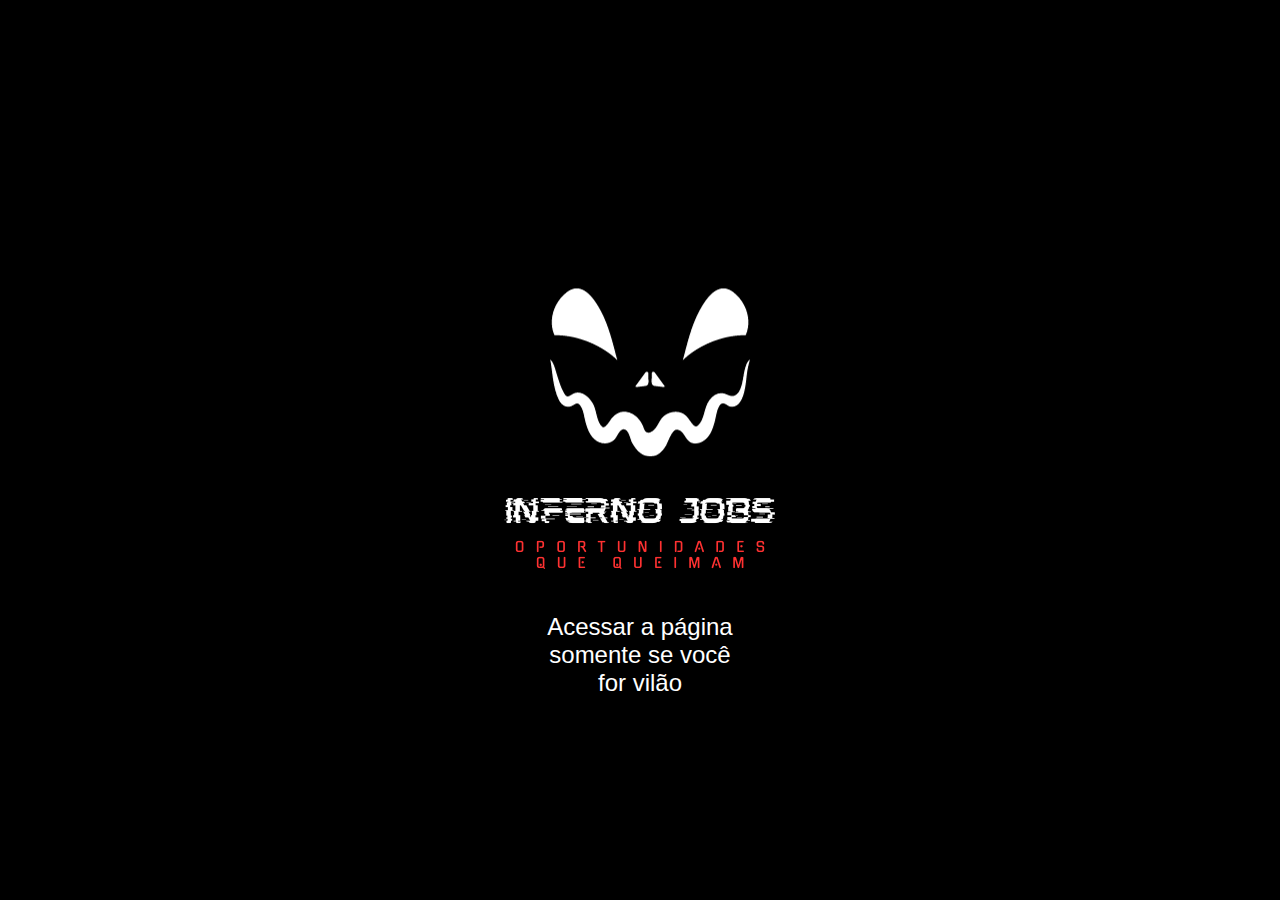
<file: index.html>
<!DOCTYPE html>
<html lang="en">
<head>
    <meta charset="UTF-8">
    <meta name="viewport" content="width=device-width, initial-scale=1.0">
    <title>InfernoJobs</title>
    <link rel="stylesheet" href="/src/css/estilo.css">
</head>
<body>


    <div class="container">
        <img src="src\img\INFERNO jOBS.png" alt="logo">
        <button id="acessarButton">Acessar a página somente se você for vilão</button>

       
    </div>
    



    <script src="/src/js/Script.js"></script>
</body>
</html>
</file>
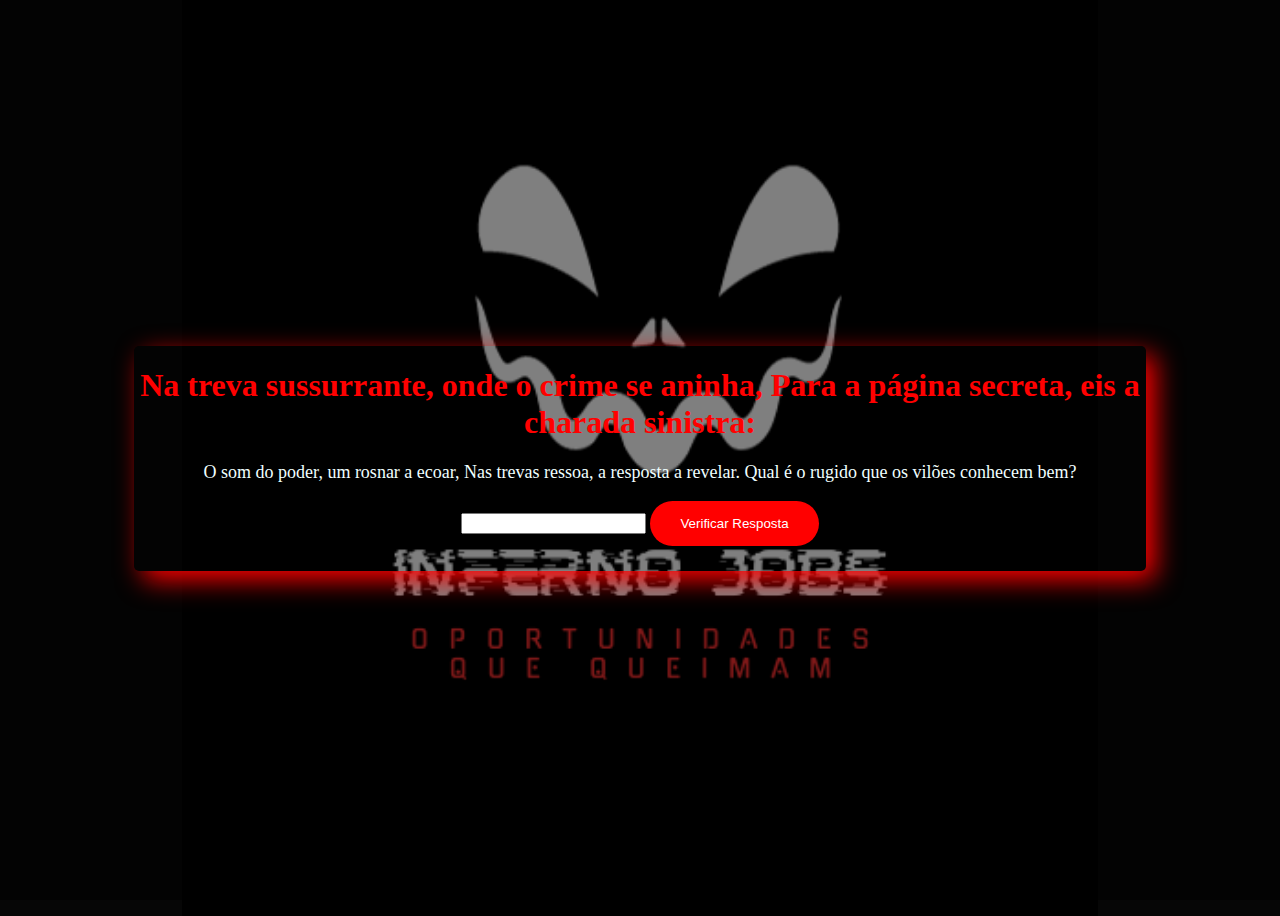
<file: enigma.html>
<!DOCTYPE html>
<html lang="en">
<head>
  <meta charset="UTF-8">
  <meta name="viewport" content="width=device-width, initial-scale=1.0">
  <title>Enigma para Vilões</title>
  <link rel="stylesheet" href="/src/css/enigma.css">
</head>
<body>

  <div class="container">
    <h1>Na treva sussurrante, onde o crime se aninha,
      Para a página secreta, eis a charada sinistra:</h1>
    <p>O som do poder, um rosnar a ecoar,
      Nas trevas ressoa, a resposta a revelar.
      
      Qual é o rugido que os vilões conhecem bem?</p>
    <div class="InputContainer">
      <input  type="text" id="respostaInput">
      <button class=" InputContainer-button" onclick="verificarResposta()">Verificar Resposta</button>
      
    </div>
  

  </div>

  
  
  

  <script src="/src/js/enigma.js"></script>

</body>
</html>
</file>
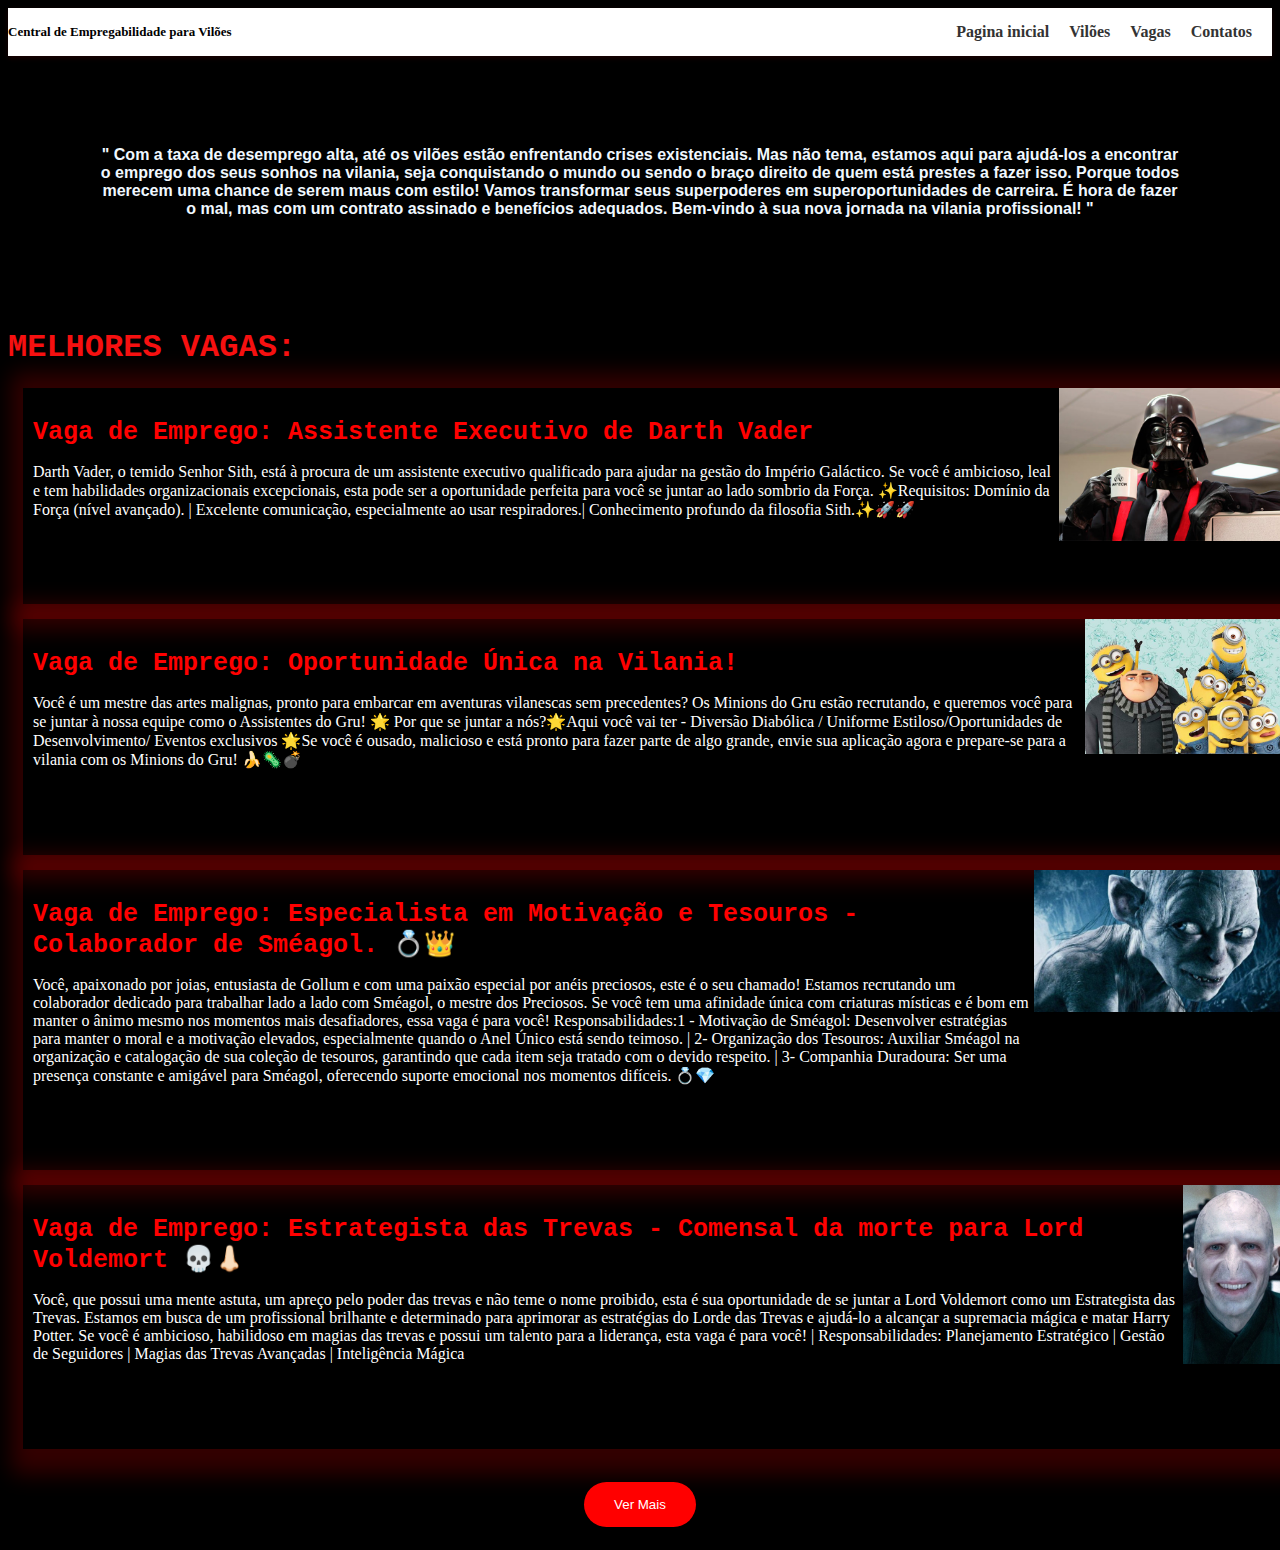
<file: paginaemprego.html>
<!DOCTYPE html>
<html lang="en">
<head>
    <meta charset="UTF-8">
    <meta name="viewport" content="width=device-width, initial-scale=1.0">
    <title>Inferno Jobs</title>
    <link rel="stylesheet" href="/src/css/paginaemprego.css">
</head>
<body>
    <header class="header">
        <div class="container">
          <h1 class="logo">Central de Empregabilidade para Vilões</h1>
          <nav class="nav">
            <ul>
              <li><a href="#home">Pagina inicial</a></li>
              <li><a href="#about">Vilões</a></li>
              <li><a href="#services">Vagas</a></li>
              <li><a href="#contact">Contatos</a></li>
            </ul>
          </nav>
        </div>
      </header>
    
    <div class="container">

    
        <h2 >
           " Com a taxa de desemprego alta, até os vilões estão enfrentando crises existenciais. Mas não tema, 
            estamos aqui para ajudá-los a encontrar o emprego dos seus sonhos na vilania, 
            seja conquistando o mundo ou sendo o braço direito de quem está prestes a fazer isso. 
            Porque todos merecem uma chance de serem maus com estilo! Vamos transformar seus superpoderes em superoportunidades de carreira. 
            É hora de fazer o mal, mas com um contrato assinado e benefícios adequados. Bem-vindo à sua nova jornada na vilania profissional! "
        </h2>
        
    </div>

    <div class="destaque">
      <h1>
        MELHORES VAGAS:
      </h1>

    </div>

    <card-news 
    title="Vaga de Emprego: Assistente Executivo de Darth Vader"
    link-url = "www.google.com"
    photo="src\img\darth-vader.png"
    content = "Darth Vader, o temido Senhor Sith, está à procura de um assistente executivo qualificado para ajudar na gestão do Império Galáctico. Se você é ambicioso, 
    leal e tem habilidades organizacionais excepcionais, esta pode ser a oportunidade perfeita para você se juntar ao lado sombrio da Força. ✨Requisitos: Domínio da Força (nível avançado). |
    Excelente comunicação, especialmente ao usar respiradores.|
   Conhecimento profundo da filosofia Sith.✨🚀🚀"
          ></card-news>
          <card-news 
          title="Vaga de Emprego: Oportunidade Única na Vilania!"
          link-url = "www.google.com"
          photo="src\img\grut.png"
          content = "Você é um mestre das artes malignas, pronto para embarcar em aventuras vilanescas sem precedentes? Os Minions do Gru estão recrutando, e queremos você para se juntar à nossa equipe como o Assistentes do Gru! 🌟 Por que se juntar a nós?🌟Aqui você vai ter - Diversão Diabólica / Uniforme Estiloso/Oportunidades de Desenvolvimento/ Eventos exclusivos 🌟Se você é ousado, malicioso e está pronto para fazer parte de algo grande, 
          envie sua aplicação agora e prepare-se para a vilania com os Minions do Gru! 🍌🦠💣"
          
         
          >

          
        
        </card-news>
          
              
                <card-news 
                title="Vaga de Emprego:  Especialista em Motivação e Tesouros - Colaborador de Sméagol. 💍👑"
                link-url = "www.google.com"
                photo="src\img\Gollum.png"
                content = "Você, apaixonado por joias, entusiasta de Gollum e com uma paixão especial por anéis preciosos, este é o seu chamado! Estamos recrutando um colaborador dedicado para trabalhar lado a lado com Sméagol, 
                o mestre dos Preciosos. Se você tem uma afinidade única com criaturas místicas e é bom em manter o ânimo mesmo nos momentos mais desafiadores, essa vaga é para você!
                Responsabilidades:1 - Motivação de Sméagol: Desenvolver estratégias para manter o moral e a motivação elevados, especialmente quando o Anel Único está sendo teimoso. |

                2- Organização dos Tesouros: Auxiliar Sméagol na organização e catalogação de sua coleção de tesouros, garantindo que cada item seja tratado com o devido respeito. |
                 
                 3- Companhia Duradoura: Ser uma presença constante e amigável para Sméagol, oferecendo suporte emocional nos momentos difíceis. 💍💎"

       
                      ></card-news>
                      <card-news 
                      title="Vaga de Emprego:  Estrategista das Trevas - Comensal da morte para Lord Voldemort  💀👃🏻"
                      link-url = "www.google.com"
                      photo="src\img\valdemar.r.png"
                      content = "Você, que possui uma mente astuta, um apreço pelo poder das trevas e não teme o nome proibido, esta é sua oportunidade de se juntar a Lord Voldemort como um Estrategista das Trevas.
                       Estamos em busca de um profissional brilhante e determinado para aprimorar as estratégias do Lorde das Trevas e ajudá-lo a alcançar a supremacia mágica e matar Harry Potter. 
                      Se você é ambicioso, habilidoso em magias das trevas e possui um talento para a liderança, esta vaga é para você! | Responsabilidades: Planejamento Estratégico | Gestão de Seguidores | Magias das Trevas Avançadas | 
                      Inteligência Mágica
                      "
                            ></card-news>

                          <div class="container-button">
                            <button class=" button" onclick="vermais()">Ver Mais</button>


                          </div>

                              
                          

                            


    <script src="/src/js/cardNews.js"></script>
</body>
</html>
</file>
<file: src/css/estilo.css>
*{
    margin: 0;
    padding: 0;
    box-sizing: border-box;
    font-family: 'segoe UI', sans-serif;
}

body {
    background-color: black;
    display: flex;
    align-items: center;
    justify-content: center;
    height: 100vh;
}

.container {
    text-align: center;
    position: relative;
}

#acessarButton {
    position: absolute;
    bottom: -10px; /* Ajusta a distância do botão ao fundo */
    left: 50%;
     transform: translateX(-50%); 
    background-color: transparent;
    color: white;
    font-size: 24px;
    border: none;
    cursor: pointer;
    padding: 15px 30px;
    border-radius: 5px;
    transition: background-color 0.3s;

 
}

#acessarButton:hover {
    background-color: rgb(255, 0, 0); /* Cor de destaque quando o botão é clicado */
}
</file>
<file: src/css/enigma.css>
body {

    display: flex;
    align-items: center;
    justify-content: center;
    height: 100vh;
  /* Imagem do logo no fundo da página do enigma */

  background-image: url('/src/img/INFERNO jOBS.png');
  background-size: contain; /* Isso faz com que a imagem cubra todo o fundo */
  background-position:center; /* Isso centraliza a imagem no fundo */
  background-repeat: no-repeat; /* Isso evita a repetição da imagem */
   background-color: rgb(6, 6, 6);  /* Cor de fundo de fallback se a imagem não carregar ou cobrir todo o fundo */


   
}
body::before {
    content: "";
    position: absolute;
    top: 0;
    left: 0;
    width: 100%;
    height: 100%;
    background: rgba(0, 0, 0, 0.5); /* Cor branca com opacidade de 0.5 */
    z-index: -1; /* Coloca o pseudo-elemento atrás do conteúdo do body */
  }


h1 {
    color: rgb(255, 0, 0);
}


p {
color: azure;
font-size:large

}

.container {
    color: rgb(139, 134, 134);
    text-align: center;
    position: relative;
    border-radius: 5px;
    height: 25%;
    width: 80%;
    box-shadow: 9px 9px 27px 0px rgb(255, 0, 0);
    

    
}

  .InputContainer-button {
    background-color: rgb(255, 0, 0); /* Cor de fundo amarela */
    color: white; /* Cor do texto branco */
    border: none;
    cursor: pointer;
    padding: 15px 30px;
    border-radius: 30px;
    transition: background-color 0.3s, box-shadow 0.3s; /* Adiciona transições para efeitos suaves */
  }

  .InputContainer-button:hover {
    background-color: rgb(255, 51, 51); /* Cor de destaque quando o botão é hover */
    box-shadow: 0px 0px 15px rgba(255, 255, 255, 0.9); /* Efeito de brilho no hover */
  }
</file>
<file: src/css/paginaemprego.css>
body {
background-color: black;


}

.container {
    color: aliceblue;
    display: flex;
    justify-content: space-between;
    align-items: center;
  }


  .container h1 {
    font-size: small;
  }

  .container h2 {
    margin: 90px;
    width: auto;
    font-size: medium;
    text-align: center; 
    font-family: 'Arial', sans-serif;
    
  }

  .destaque h1{
    text-align: left;
    color: rgb(246, 16, 16);
    font-family:Andale Mono, monospace;
  }



.header {
  background-color: #ffffff; /* Cor de fundo do cabeçalho */
  box-shadow: 0px 2px 5px rgba(255, 5, 5, 0.1); /* Sombra suave */
  padding: 15px 0; /* Espaçamento interno superior e inferior */
}


h1{
  text-align: right;
}


.logo {
    color: black;
  margin: 0;
  font-size: 24px;
  font-weight: bold;
}

.nav {
  display: flex;
}

.nav ul {
  list-style: none;
  margin: 0;
  padding: 0;
  display: flex;
}

.nav li {
  margin-right: 20px;
}

.nav a {
  text-decoration: none;
  color: #333; /* Cor do texto do menu */
  font-weight: bold;
  font-size: 16px;
  transition: color 0.3s;
}

.nav a:hover {
  color: #ff0000; /* Cor do texto do menu ao passar o mouse */
}

.container-button {
  display: flex;
  align-items: center;
  justify-content: center;
  display: grid;
  height: 9vh; /* Define a altura total da tela */
  margin: 0; /
}

.button {

  background-color: rgb(255, 0, 0); /* Cor de fundo amarela */
  color: white; /* Cor do texto branco */
  border: none;
  cursor: pointer;
  padding: 15px 30px;
  border-radius: 30px;
  transition: background-color 0.3s, box-shadow 0.3s; /* Adiciona transições para efeitos suaves */
}
</file>
